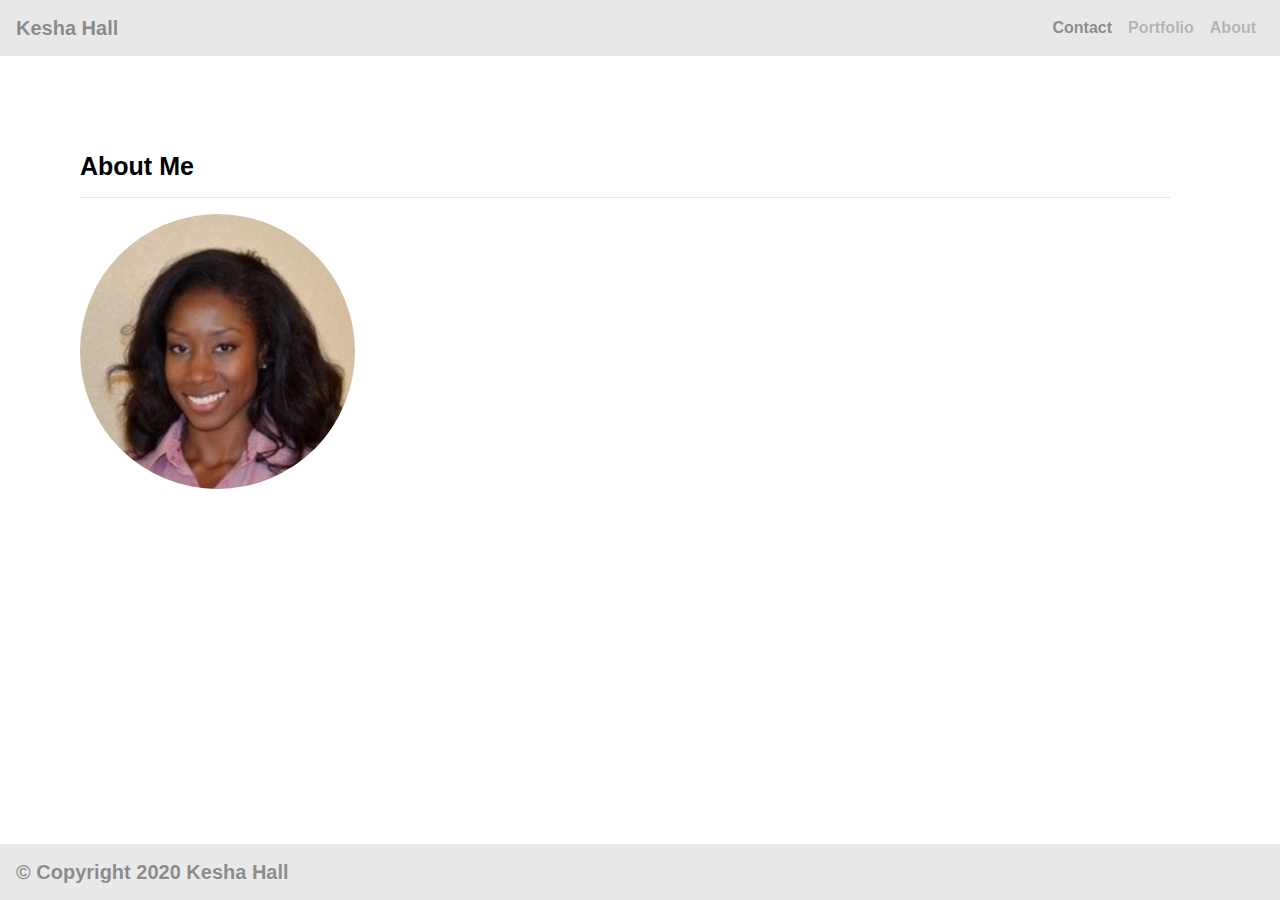
<file: index.html>
<!DOCTYPE html>

<html class="no-js">
 
  <head>
    <meta charset="utf-8" />
    <meta http-equiv="X-UA-Compatible" content="IE=edge" />

    <title>Kesha Hall</title>

    <meta name="description" content="" />
    <meta name="viewport" content="width=device-width, initial-scale=1" />
    <link
      rel="stylesheet"
      href="https://stackpath.bootstrapcdn.com/bootstrap/4.5.2/css/bootstrap.min.css"
      integrity="sha384-JcKb8q3iqJ61gNV9KGb8thSsNjpSL0n8PARn9HuZOnIxN0hoP+VmmDGMN5t9UJ0Z"
      crossorigin="anonymous"
    />
    <link rel="stylesheet" href="./assets/css/style.css" />
  </head>

 
  <body id="background-image">
    <nav class="navbar navbar-expand-md navbar-light" style="background-color: lightgrey">
      <a class="navbar-brand" href="#">Kesha Hall</a>
      <button
        class="navbar-toggler"
        type="button"
        data-toggle="collapse"
        data-target="#navbarTogglerDemo02"
        aria-controls="navbarTogglerDemo02"
        aria-expanded="false"
        aria-label="Toggle navigation"
      >
        <span class="navbar-toggler-icon"></span>
      </button>

      <div
        class="collapse navbar-collapse justify-content-end"
        id="navbarTogglerDemo02"
      >
        <ul class="navbar-nav mr auto inline my-2 my-sm-0">
          <li class="nav-item active">
            <a class="nav-link" href="contact.html">Contact</a>
          </li>
          <li class="nav-item">
            <a class="nav-link" href="portfolio.html">Portfolio</a>
          </li>
          <li class="nav-item">
            <a class="nav-link" href="index.html"
              >About<span class="sr-only"></span
            ></a>
          </li>
        </ul>
      </div>
    </nav>

    
    <div class="container">
  
      <div>
        <header>
          <h1>About Me</h1>
        </header>
      </div>
      <hr />
     
      <div class="row">
        <div class="col-md-3">
          <img src="./assets/imgs/profilepic.jpg" id="pic" />
        </div>

        <div class="col-md-5" id="first">
          <p>
            My name is Kesha Hall. I am a wife and mother of two young boys. I
            am originally from middle georgia, went to college in Savannah where
            I met my husband and moved to Texas for six years. My career
            experience is in the logistics and human resource field, which were
            unfulfilling as it did not meet my need for solving problems.
            Although the pandemic is a result to my unemployment, the silver
            lining is I now have the opportunity to learn skills for an exciting
            career in web development. I always wanted to understand programming
            languages and use my creativity. 
          </p>
        </div>

        <div class="col-sm-2"></div>
      </div>

      <div class="row" id="second">
        <div class="col-md-8">
          <p>
            During my rare down time, I enjoy walking trails, diy projects,
            playing in makeup, and spending time with my family. 
          </p>
        </div>
      </div>
    </div>

    
    <nav class="navbar fixed-bottom navbar-light" style="background-color: lightgrey">
        <a class="navbar-brand" href="#">&copy; Copyright 2020 Kesha Hall</a>
      </nav>

    <script src="" async defer></script>
  </body>
</html>
</file>
<file: assets/css/style.css>
*{
    margin: 0;
    padding: 0;
    font-family: 'Josefin Sans', sans-serif;
}



#background-image{
    background-image: url(https://images.pexels.com/photos/4040585/pexels-photo-4040585.jpeg?auto=compress&cs=tinysrgb&dpr=2&h=650&w=940);
   
}

.navbar-brand{
    
    color: lightgray;
    font-family: 'Lucida Sans', 'Lucida Sans Regular', 'Lucida Grande', 'Lucida Sans Unicode', Geneva, Verdana, sans-serif;
    font-weight: bold;
    font-size: 20px;
    
    
    

}

.navbar{
    margin-left:0px;
    opacity: 0.5;
    font-weight: bold;
}

.nav-link{
    color: #000000;
    font-family: 'Lucida Sans', 'Lucida Sans Regular', 'Lucida Grande', 'Lucida Sans Unicode', Geneva, Verdana, sans-serif;
    font-weight: bold;
}

.justify-content-end{
    text-align: right;
}

.container{
    
    margin-left: 45px;
    margin-top: 65px;
    margin-bottom: 55px;
    margin-right: 0px;
    padding-left: 35px;
    padding-top: 30px;
  
}

h1{
    color: black;
    
    font-family: 'Lucida Sans', 'Lucida Sans Regular', 'Lucida Grande', 'Lucida Sans Unicode', Geneva, Verdana, sans-serif;
    font-weight: bold;
    font-size: 25px;
}

#first{
    padding-left: 55px;
    font-family: 'Lucida Sans', 'Lucida Sans Regular', 'Lucida Grande', 'Lucida Sans Unicode', Geneva, Verdana, sans-serif;
    font-weight: bold;
    color: white;
}

#second{
    margin-top: 30px;
    font-family: 'Lucida Sans', 'Lucida Sans Regular', 'Lucida Grande', 'Lucida Sans Unicode', Geneva, Verdana, sans-serif;
    font-weight: bold;
    color: white;
}



#images{
    color: #0ab69f;
    font-family: 'Lucida Sans', 'Lucida Sans Regular', 'Lucida Grande', 'Lucida Sans Unicode', Geneva, Verdana, sans-serif;
    font-weight: bold;
    font-size: 35px;
    margin-left: 55px;
    margin-top: 65px;
}

.form-group{
    width: 50%;
    padding: 12px 20px;
    margin: 8px 0;
    box-sizing: border-box;
  }

#contact{
    color: black;
    font-family: 'Lucida Sans', 'Lucida Sans Regular', 'Lucida Grande', 'Lucida Sans Unicode', Geneva, Verdana, sans-serif;
    font-weight: bold;
    font-size: 35px;
    margin-left: 25px;
    margin-top: 65px;
}

.btn-primary{
    box-sizing: border-box;
    background-color: #0ab69f;
    display: inline-block
}
 
#pic{
    width:275px;
    opacity: none;
    border-radius: 50%;
}

.footer{
    border-top-color: #0ab69f;
    margin-top: -20px;
    margin-bottom: 0px;
    padding-bottom: 1px;
    border-top-style: solid;
    font-family: 'Lucida Sans', 'Lucida Sans Regular', 'Lucida Grande', 'Lucida Sans Unicode', Geneva, Verdana, sans-serif;
}

.button{
    padding-top: 15px;
    padding-bottom: 15px;
    padding-left: 15px;
    padding-right: 15px;
    background-color: #0ab69f;
}

.container2{
    background-color: lightgrey;
    text-align: center;
    margin-left: 25px;
    margin-top: 55px;
    margin-bottom: 55px;
    margin-right: 22px;
    padding-left: 3px;
    padding-top: 5px;
    border-radius: 35px;
    color: black;
    font-family: 'Lucida Sans', 'Lucida Sans Regular', 'Lucida Grande', 'Lucida Sans Unicode', Geneva, Verdana, sans-serif;
    
}

#container3{
    background-color: lightgrey;
    margin-left: 45px;
    margin-top: 45px;
    margin-bottom: 55px;
    border-radius: 35px;
    padding-left: 45px;
    padding-top: -5px;
    justify-content: space-evenly;
   
}

.port{
    size: 350px;
}

.kpic{
    size: 25px;
}

#im2{
    text-align: left;
    padding-left: -20px;
}

for mobile phones
@media screen and (max-width: 400px) {
    .wrapper {
        width: 100px;
    }
}

for tablet
@media screen and (max-width: 768px) {
    .wrapper {
        width: 400px;
        .col-s-8 {width:33.33%;}
        .col-s-2 {width:25%;}
        .col-md-5 {width:84%;}
    }
}
   
for desktop
@media screen and (max-width: 992px) {
        .wrapper {
            width: 992px;
            .col-s-8 {width:33.33%;}
            .col-s-2 {width:40%;}
            .col-md-5 {width:84%;}
        }
}
</file>
